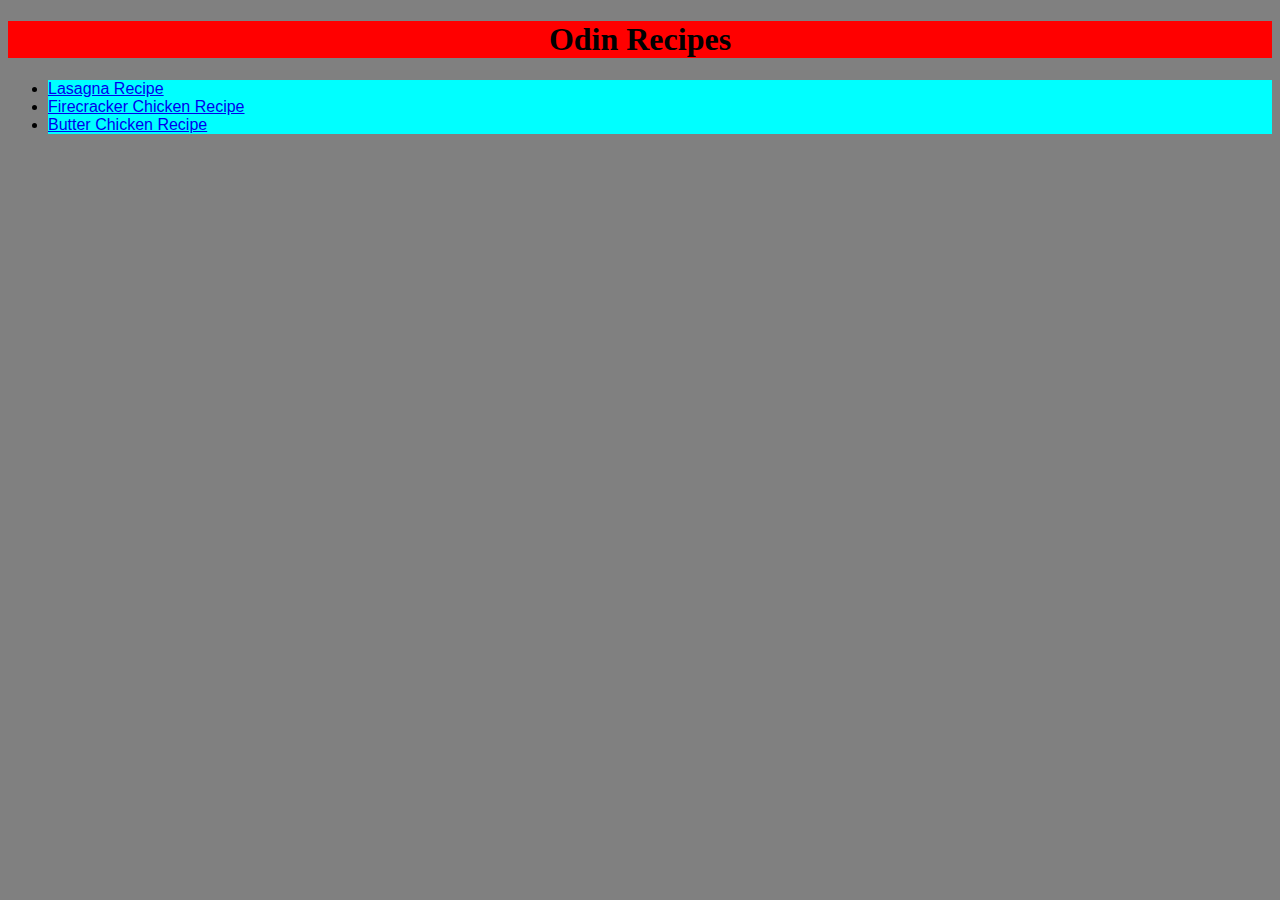
<file: index.html>
<!DOCTYPE html>
<html lang="en">

<head>
    <meta charset="UTF-8">
    <meta http-equiv="X-UA-Compatible" content="IE=edge">
    <meta name="viewport" content="width=device-width, initial-scale=1.0">
    <link rel="stylesheet" href="style.css">
    <title>Odin Recipes</title>
</head>

<body>
    <h1>Odin Recipes</h1>
    <ul>
        <li><a href="./recipes/lasagna.html">Lasagna Recipe</a></li>
        <li><a href="./recipes/firecracker_chicken.html">Firecracker Chicken Recipe</a></li>
        <li><a href="./recipes/butter_chicken.html">Butter Chicken Recipe</a></li>
    </ul>

</body>

</html>
</file>
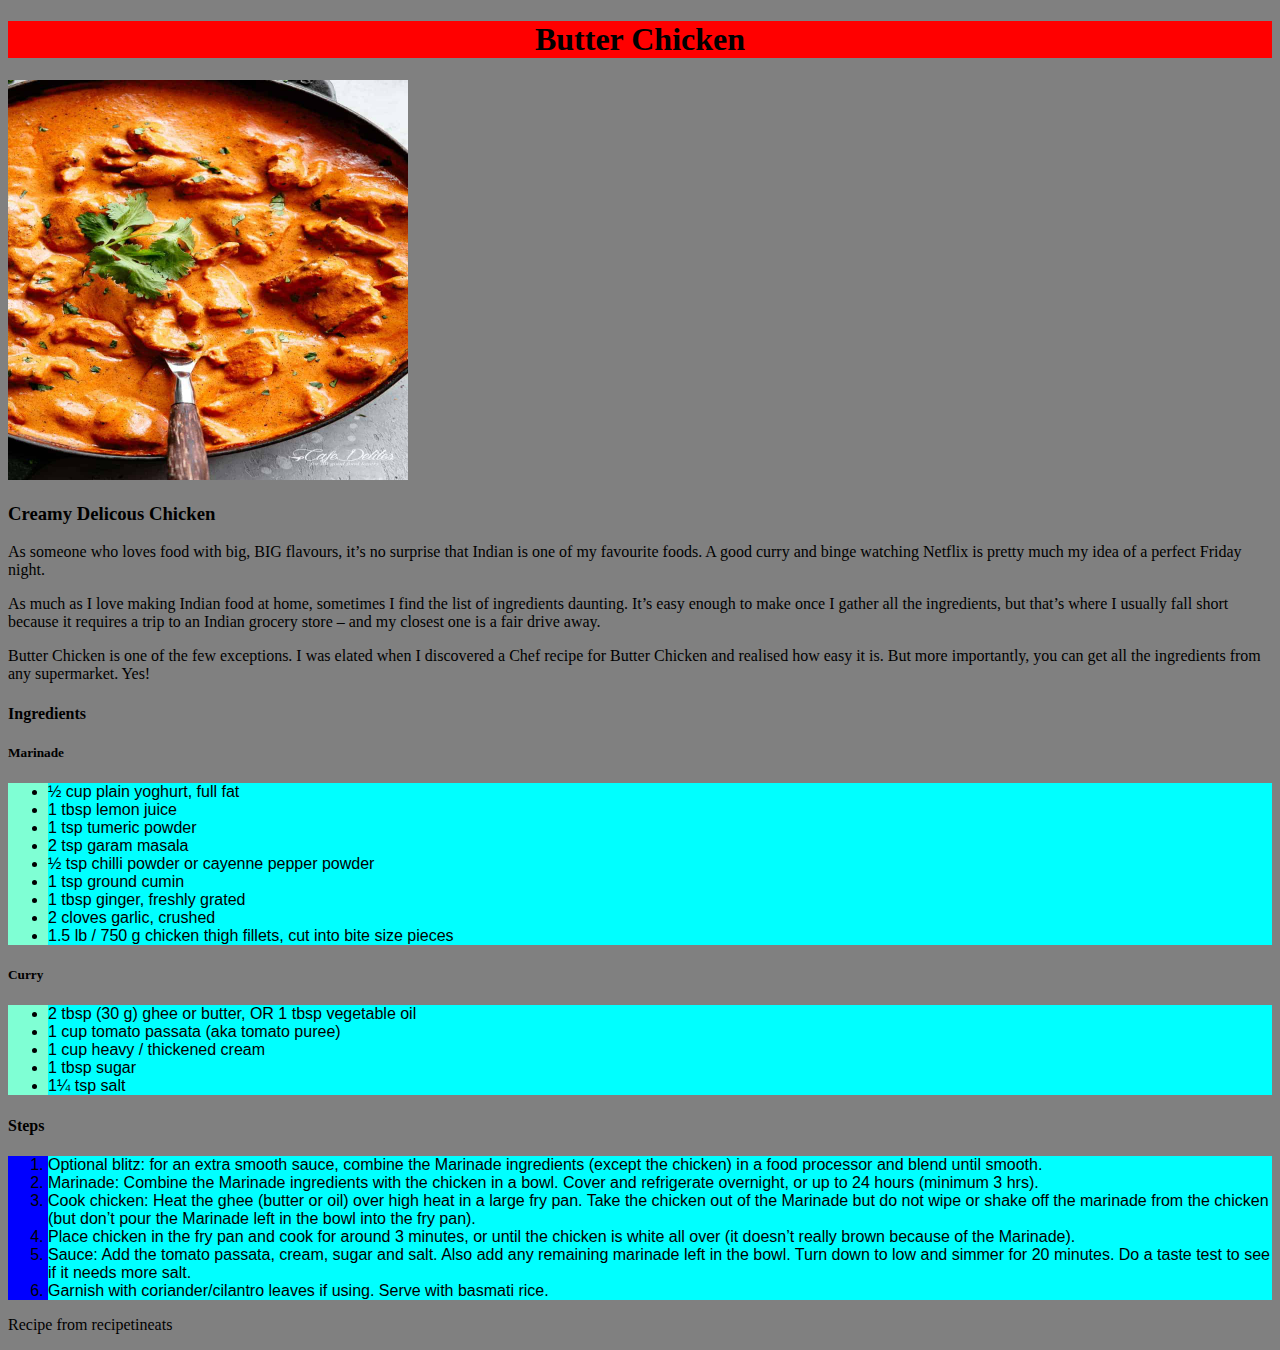
<file: recipes/butter_chicken.html>
<!DOCTYPE html>
<html lang="en">

<head>
    <meta charset="UTF-8">
    <meta http-equiv="X-UA-Compatible" content="IE=edge">
    <meta name="viewport" content="width=device-width, initial-scale=1.0">
    <link rel="stylesheet" href="../style.css">
    <title>Butter Chicken Recipe</title>
</head>

<body>
    <h1>Butter Chicken</h1>

    <img src="../images/butterchicken.jpg" alt="MMMM Buttery Chimken" height="400" width="400">

    <h3>Creamy Delicous Chicken</h3>

    <p>As someone who loves food with big, BIG flavours, it’s no surprise that Indian is one of my favourite foods. A
        good curry and binge watching Netflix is pretty much my idea of a perfect Friday night.</p>

    <p>As much as I love making Indian food at home, sometimes I find the list of ingredients daunting. It’s easy enough
        to make once I gather all the ingredients, but that’s where I usually fall short because it requires a trip to
        an Indian grocery store – and my closest one is a fair drive away.</p>

    <p>Butter Chicken is one of the few exceptions. I was elated when I discovered a Chef recipe for Butter Chicken and
        realised how easy it is. But more importantly, you can get all the ingredients from any supermarket. Yes!</p>


    <h4>Ingredients</h4>

    <h5>Marinade</h5>
    <ul class="uolist">
        <li>½ cup plain yoghurt, full fat</li>
        <li>1 tbsp lemon juice</li>
        <li>1 tsp tumeric powder</li>
        <li>2 tsp garam masala</li>
        <li>½ tsp chilli powder or cayenne pepper powder</li>
        <li>1 tsp ground cumin</li>
        <li>1 tbsp ginger, freshly grated </li>
        <li>2 cloves garlic, crushed</li>
        <li>1.5 lb / 750 g chicken thigh fillets, cut into bite size pieces</li>
    </ul>

    <h5>Curry</h5>
    <ul class="uolist">
        <li>2 tbsp (30 g) ghee or butter, OR 1 tbsp vegetable oil</li>
        <li>1 cup tomato passata (aka tomato puree)</li>
        <li>1 cup heavy / thickened cream</li>
        <li>1 tbsp sugar</li>
        <li>1¼ tsp salt</li>
    </ul>

    <h4>Steps</h4>
    <ol class="olist">
        <li>Optional blitz: for an extra smooth sauce, combine the Marinade ingredients (except the chicken) in a food
            processor and blend until smooth.</li>
        <li>Marinade: Combine the Marinade ingredients with the chicken in a bowl. Cover and refrigerate overnight, or
            up to 24 hours (minimum 3 hrs).</li>
        <li>Cook chicken: Heat the ghee (butter or oil) over high heat in a large fry pan. Take the chicken out of the
            Marinade but do not wipe or shake off the marinade from the chicken (but don’t pour the Marinade left in the
            bowl into the fry pan). </li>
        <li>Place chicken in the fry pan and cook for around 3 minutes, or until the chicken is white all over (it
            doesn’t really brown because of the Marinade).</li>
        <li>Sauce: Add the tomato passata, cream, sugar and salt. Also add any remaining marinade left in the bowl. Turn
            down to low and simmer for 20 minutes. Do a taste test to see if it needs more salt. </li>
        <li>Garnish with coriander/cilantro leaves if using. Serve with basmati rice.</li>
    </ol>

    <p>Recipe from recipetineats</p>

</body>

</html>
</file>
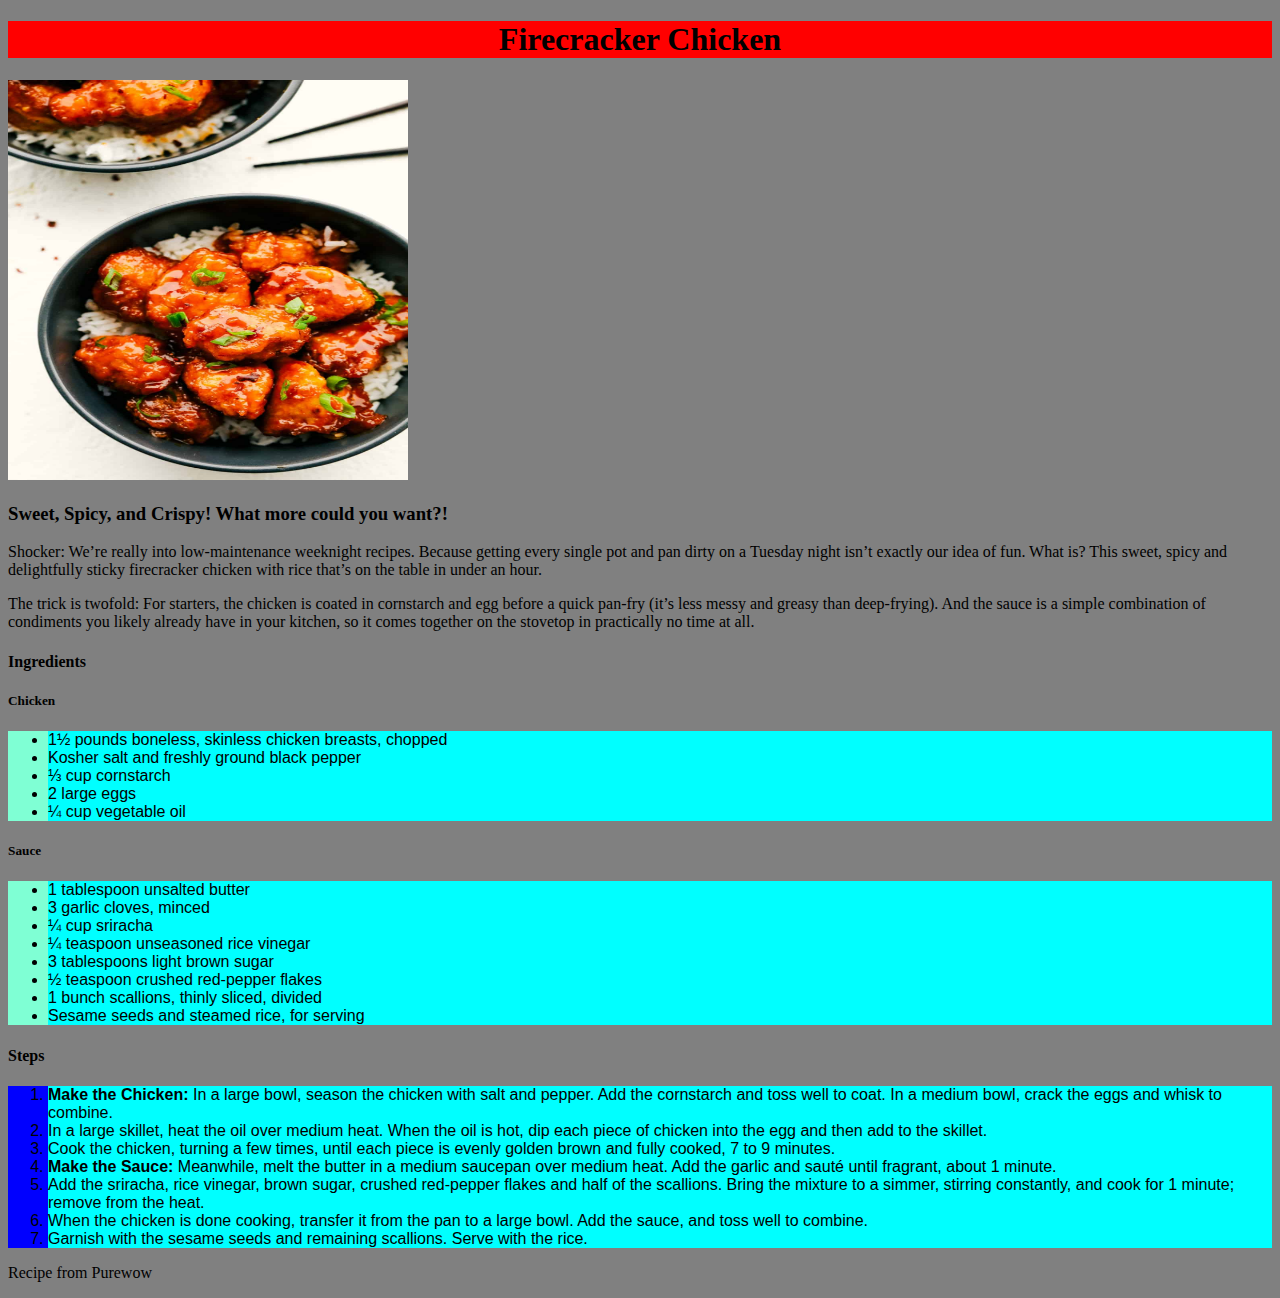
<file: recipes/firecracker_chicken.html>
<!DOCTYPE html>
<html lang="en">

<head>
    <meta charset="UTF-8">
    <meta http-equiv="X-UA-Compatible" content="IE=edge">
    <meta name="viewport" content="width=device-width, initial-scale=1.0">
    <link rel="stylesheet" href="../style.css">
    <title>Firecracker Chicken Recipe</title>
</head>

<body>
    <h1>Firecracker Chicken</h1>

    <img src="../images/firecrackerchicken.jpg" alt="MMMM Spicy Chimken" height="400" width="400">

    <h3>Sweet, Spicy, and Crispy! What more could you want?!</h3>

    <p>
        Shocker: We’re really into low-maintenance weeknight recipes. Because getting every single pot and pan dirty on
        a Tuesday night isn’t exactly our idea of fun. What is? This sweet, spicy and delightfully sticky firecracker
        chicken with rice that’s on the table in under an hour.
    </p>

    <p>The trick is twofold: For starters, the chicken is coated in cornstarch and egg before a quick pan-fry (it’s less
        messy and greasy than deep-frying). And the sauce is a simple combination of condiments you likely already have
        in your kitchen, so it comes together on the stovetop in practically no time at all.</p>

    <h4>Ingredients</h4>

    <h5>Chicken</h5>
    <ul class="uolist">
        <li>1½ pounds boneless, skinless chicken breasts, chopped</li>
        <li>Kosher salt and freshly ground black pepper</li>
        <li>⅓ cup cornstarch</li>
        <li>2 large eggs</li>
        <li>¼ cup vegetable oil</li>
    </ul>

    <h5>Sauce</h5>
    <ul class="uolist">
        <li>1 tablespoon unsalted butter</li>
        <li>3 garlic cloves, minced</li>
        <li>¼ cup sriracha</li>
        <li>¼ teaspoon unseasoned rice vinegar</li>
        <li>3 tablespoons light brown sugar</li>
        <li>½ teaspoon crushed red-pepper flakes</li>
        <li>1 bunch scallions, thinly sliced, divided</li>
        <li>Sesame seeds and steamed rice, for serving</li>
    </ul>

    <h4>Steps</h4>

    <ol class="olist">
        <li><strong>Make the Chicken: </strong>In a large bowl, season the chicken with salt and pepper. Add the
            cornstarch and toss well to coat. In a medium bowl, crack the eggs and whisk to combine.</li>
        <li>In a large skillet, heat the oil over medium heat. When the oil is hot, dip each piece of chicken into the
            egg and then add to the skillet.</li>
        <li>Cook the chicken, turning a few times, until each piece is evenly golden brown and fully cooked, 7 to 9
            minutes.</li>
        <li><strong>Make the Sauce: </strong>Meanwhile, melt the butter in a medium saucepan over medium heat. Add the
            garlic and sauté until fragrant, about 1 minute.</li>
        <li>Add the sriracha, rice vinegar, brown sugar, crushed red-pepper flakes and half of the scallions. Bring the
            mixture to a simmer, stirring constantly, and cook for 1 minute; remove from the heat.</li>
        <li>When the chicken is done cooking, transfer it from the pan to a large bowl. Add the sauce, and toss well to
            combine.</li>
        <li>Garnish with the sesame seeds and remaining scallions. Serve with the rice.</li>
    </ol>

    <p>Recipe from Purewow</p>

</body>

</html>
</file>
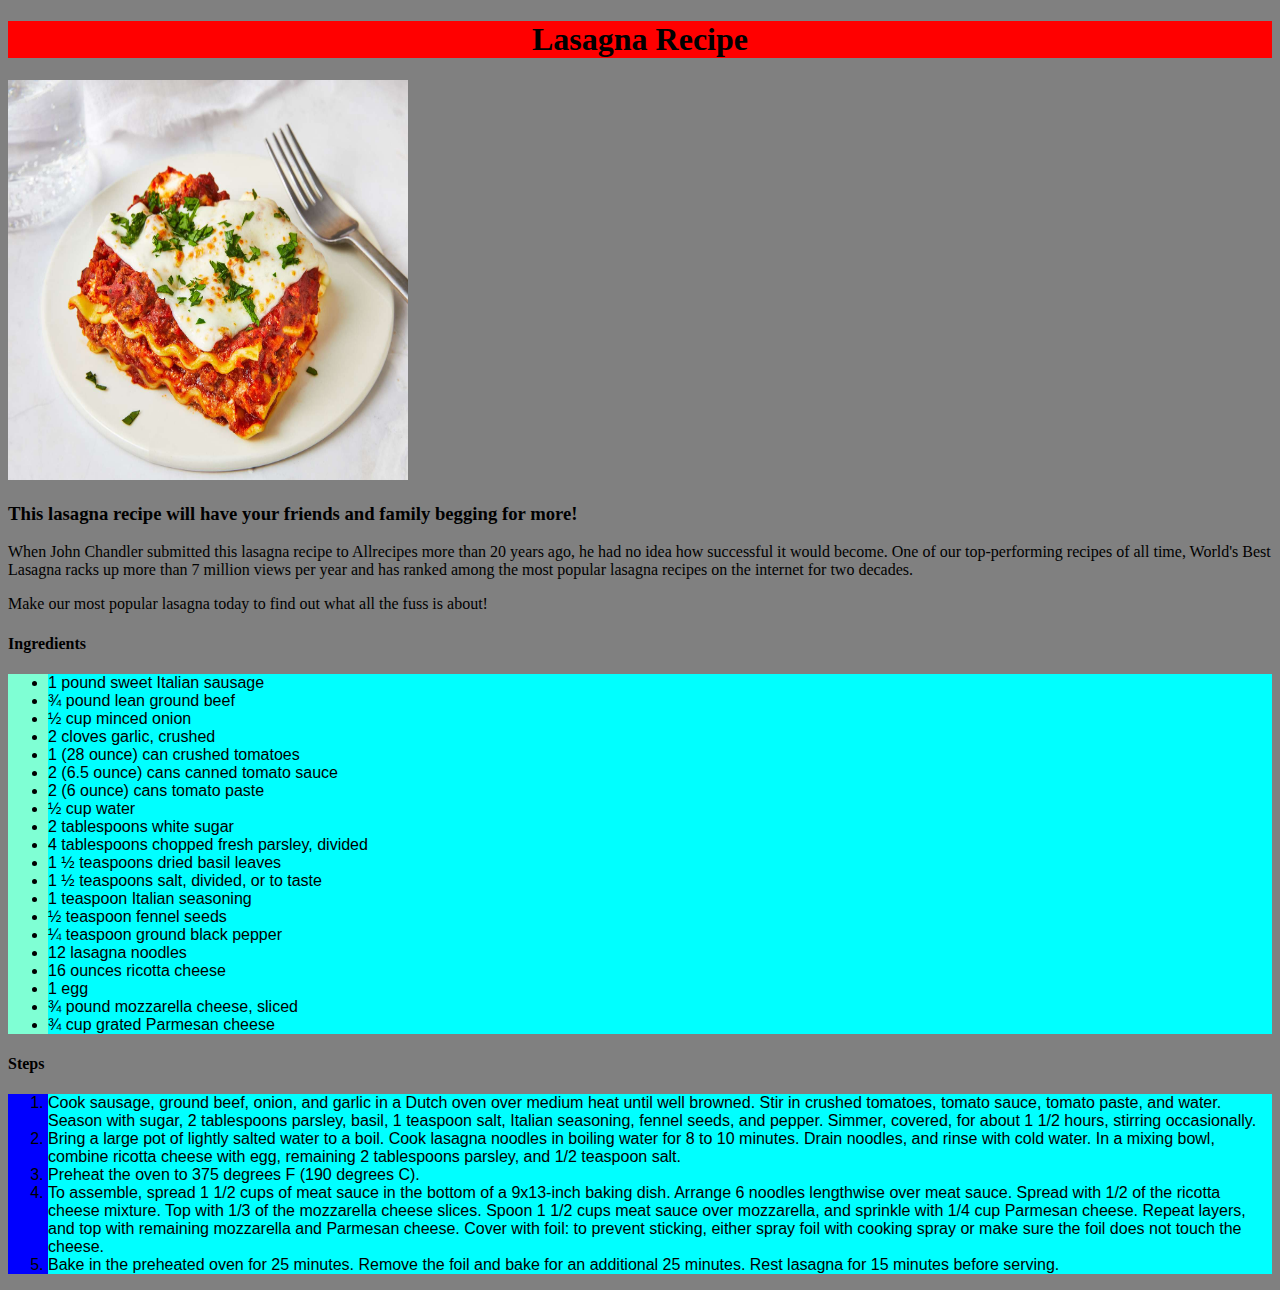
<file: recipes/lasagna.html>
<!DOCTYPE html>
<html lang="en">

<head>
    <meta charset="UTF-8">
    <meta http-equiv="X-UA-Compatible" content="IE=edge">
    <meta name="viewport" content="width=device-width, initial-scale=1.0">
    <link rel="stylesheet" href="../style.css">
    <title>Lasagna Recipe</title>
</head>

<body>
    <h1>Lasagna Recipe</h1>

    <img src="../images/Lasagna.jpg" alt="Very delicious lasagna" width="400" height="400">

    <h3>This lasagna recipe will have your friends and family begging
        for more!
    </h3>

    <p> When John Chandler submitted this lasagna recipe to Allrecipes
        more than 20 years ago, he had no idea how successful it would
        become. One of our top-performing recipes of all time, World's
        Best Lasagna racks up more than 7 million views per year and has
        ranked among the most popular lasagna recipes on the internet
        for two decades. </p>

    <p>
        Make our most popular lasagna today to find out what all the fuss
        is about! </p>

    <h4>Ingredients</h4>

    <ul class="uolist">
        <li>1 pound sweet Italian sausage</li>
        <li>¾ pound lean ground beef</li>
        <li>½ cup minced onion</li>
        <li>2 cloves garlic, crushed</li>
        <li>1 (28 ounce) can crushed tomatoes</li>
        <li>2 (6.5 ounce) cans canned tomato sauce</li>
        <li>2 (6 ounce) cans tomato paste</li>
        <li>½ cup water</li>
        <li>2 tablespoons white sugar</li>
        <li>4 tablespoons chopped fresh parsley, divided</li>
        <li>1 ½ teaspoons dried basil leaves</li>
        <li>1 ½ teaspoons salt, divided, or to taste</li>
        <li>1 teaspoon Italian seasoning</li>
        <li>½ teaspoon fennel seeds</li>
        <li>¼ teaspoon ground black pepper</li>
        <li>12 lasagna noodles</li>
        <li>16 ounces ricotta cheese</li>
        <li>1 egg</li>
        <li>¾ pound mozzarella cheese, sliced</li>
        <li>¾ cup grated Parmesan cheese</li>
    </ul>

    <h4>Steps</h4>

    <ol class="olist">
        <li>Cook sausage, ground beef, onion, and garlic in a Dutch oven over medium heat until well browned. Stir in
            crushed tomatoes, tomato sauce, tomato paste, and water. Season with sugar, 2 tablespoons parsley, basil, 1
            teaspoon salt, Italian seasoning, fennel seeds, and pepper. Simmer, covered, for about 1 1/2 hours, stirring
            occasionally. </li>
        <li>Bring a large pot of lightly salted water to a boil. Cook lasagna noodles in boiling water for 8 to 10
            minutes. Drain noodles, and rinse with cold water. In a mixing bowl, combine ricotta cheese with egg,
            remaining 2 tablespoons parsley, and 1/2 teaspoon salt. </li>
        <li> Preheat the oven to 375 degrees F (190 degrees C). </li>
        <li> To assemble, spread 1 1/2 cups of meat sauce in the bottom of a 9x13-inch baking dish. Arrange 6 noodles
            lengthwise over meat sauce. Spread with 1/2 of the ricotta cheese mixture. Top with 1/3 of the mozzarella
            cheese slices. Spoon 1 1/2 cups meat sauce over mozzarella, and sprinkle with 1/4 cup Parmesan cheese.
            Repeat layers, and top with remaining mozzarella and Parmesan cheese. Cover with foil: to prevent sticking,
            either spray foil with cooking spray or make sure the foil does not touch the cheese. </li>
        <li> Bake in the preheated oven for 25 minutes. Remove the foil and bake for an additional 25 minutes. Rest
            lasagna for 15 minutes before serving. </li>
    </ol>

</body>

</html>
</file>
<file: style.css>
body {
    background-color: grey;
}

li {
    background-color: aqua;
    font-family:'Gill Sans', 'Gill Sans MT', Calibri, 'Trebuchet MS', sans-serif;
}

h1{
    background-color: red;
    text-align: center;
    font-family: 'Times New Roman', Times, serif;
}

.uolist{
    background-color: aquamarine;
}

.olist {
    background-color: blue;
}
</file>
